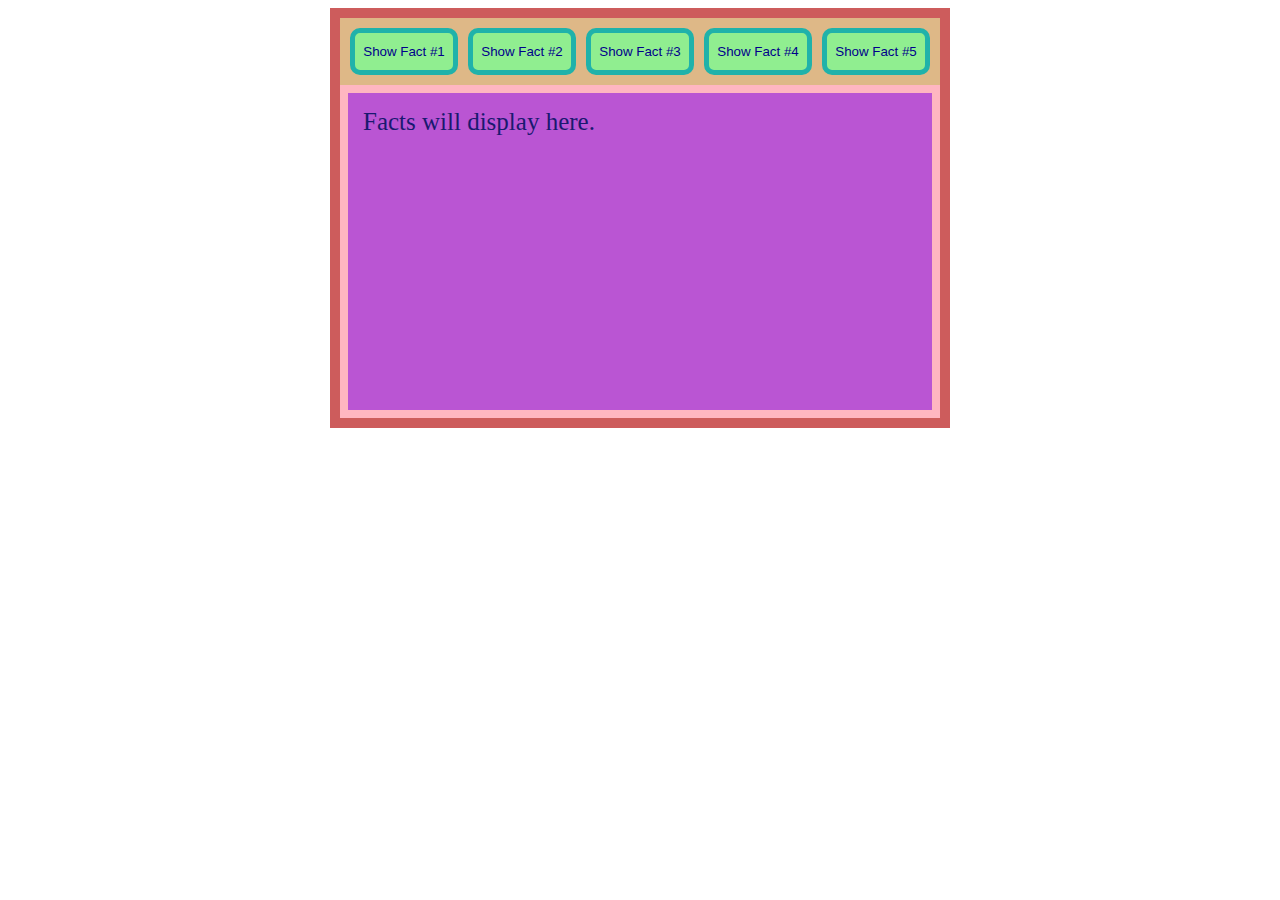
<file: Jasperrmck-FactFinder/index.html>
<!DOCTYPE html>
  <html lang="en">
  <head>
    <meta charset="utf-8">
    <title>FactFinder by JasperRmck!</title>
    <link rel="stylesheet" href="style.css">  
  </head>
  
  <body>
	
	<div id="main">
		<form id="a">
			<input type="button" name="b1" onclick="f1()" value="Show Fact #1">
			<input type="button" name="b2" onclick="f2()" value="Show Fact #2">
			<input type="button" name="b3" onclick="f3()" value="Show Fact #3">
			<input type="button" name="b4" onclick="f4()" value="Show Fact #4">
			<input type="button" name="b5" onclick="f5()" value="Show Fact #5">
		</form>
		<div id="b">Facts will display here.</div>
	</div>
	
	<script type="text/javascript" src="script.js"></script>
	
  </body>
</html>
</file>
<file: Jasperrmck-FactFinder/style.css>
#main{
	background-color:BurlyWood;
	width:600px;
	height:400px;
	border:10px solid IndianRed;
	color:DarkBlue;
	display:grid;
	grid-template:1fr 5fr     / 1fr;
				/* row height / column width */
}
form{
	display:grid;
	grid-template:1fr / 1fr 1fr 1fr 1fr 1fr;
	grid-gap:10px;
	padding:10px;
}
form > input{
	background-color:LightGreen;
	color:DarkBlue;
	border:5px solid LightSeaGreen;
	border-radius:10px;
}
form > input:hover{
	background-color:LimeGreen;
}
#b{
	padding:15px;
}
body{
	display:flex;
	justify-content:center;
	align-items:center;
}
#main > div{
	color:MidnightBlue;
	font-size:25px;
	border:8px solid LightPink;
	background-color:MediumOrchid;
}
img{
	width:330px;
	margin:15px;
}
</file>
